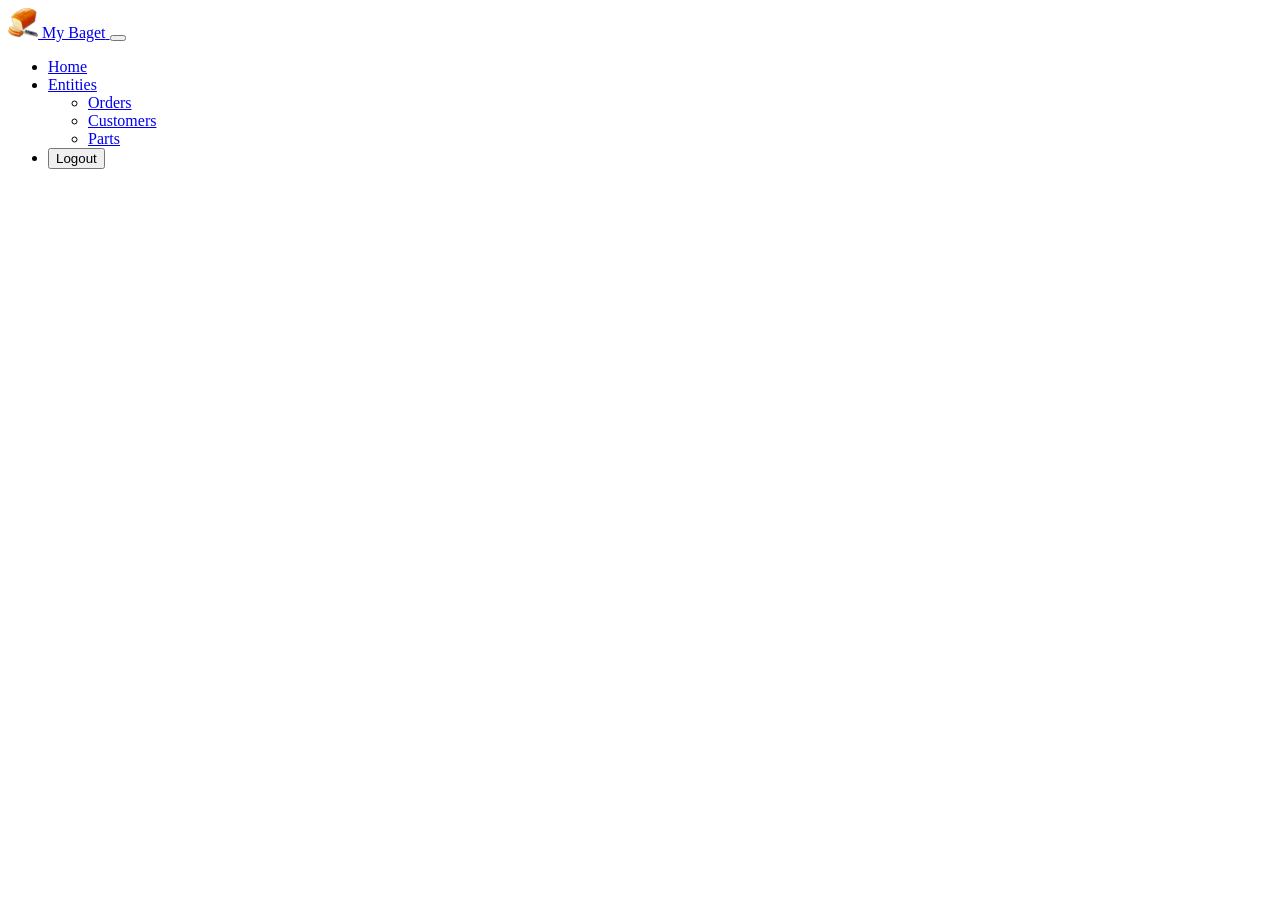
<file: layout.html>
<!DOCTYPE html>
<html lang="en">
<body hx-boost="true">
    <header class="bg-light">
        <div class="container">
            <nav class="navbar navbar-light navbar-expand-md">
                <a href="/" class="navbar-brand">
                    <img src="static/images/logo.png" alt="My Baget" width="30" height="30" class="d-inline-block align-top">
                    <span class="ps-1">My Baget</span>
                </a>
                <button type="button" class="navbar-toggler" data-bs-toggle="collapse" data-bs-target="#navbarToggle"
                        aria-label="Toggle navigation" aria-controls="navbarToggle" aria-expanded="false">
                    <span class="navbar-toggler-icon"></span>
                </button>
                <div class="collapse navbar-collapse" id="navbarToggle">
                    <ul class="navbar-nav ms-auto">
                        <li class="navbar-item">
                            <a href="index.html" class="nav-link">Home</a>
                        </li>
                        <li class="navbar-item dropdown">
                            <a class="nav-link dropdown-toggle" data-bs-toggle="dropdown" href="#" id="navbarEntitiesLink" role="button"
                                    aria-expanded="false">Entities</a>
                            <ul class="dropdown-menu dropdown-menu-end" aria-labelledby="navbarEntitiesLink">
                                <li><a href="orders/edit.html" class="dropdown-item">Orders</a></li>
                                <li><a href="customer/edit.html" class="dropdown-item">Customers</a></li>
                                <li><a href="parts/edit.html" class="dropdown-item">Parts</a></li>
                            </ul>
                        </li>
                        <li class="navbar-item">
                            <button id="logoutButton" class="btn btn-outline-danger">Logout</button>
                        </li>
    
                    </ul>
                </div>
            </nav>
        </div>
    </header>
    <main class="my-5">
        <div class="container">
            <p id="msg-success" class="alert alert-success mb-4" role="alert" style="display:none;">Success Message</p> <!-- Замінено на статичний текст -->
            <p id="msg-info" class="alert alert-info mb-4" role="alert" style="display:none;">Info Message</p> <!-- Замінено на статичний текст -->
            <p id="msg-error" class="alert alert-danger mb-4" role="alert" style="display:none;">Error Message</p> <!-- Замінено на статичний текст -->
            <div id="content"></div> <!-- Замінено на статичний контент -->
        </div>
    </main>
</body>
</html>
</file>
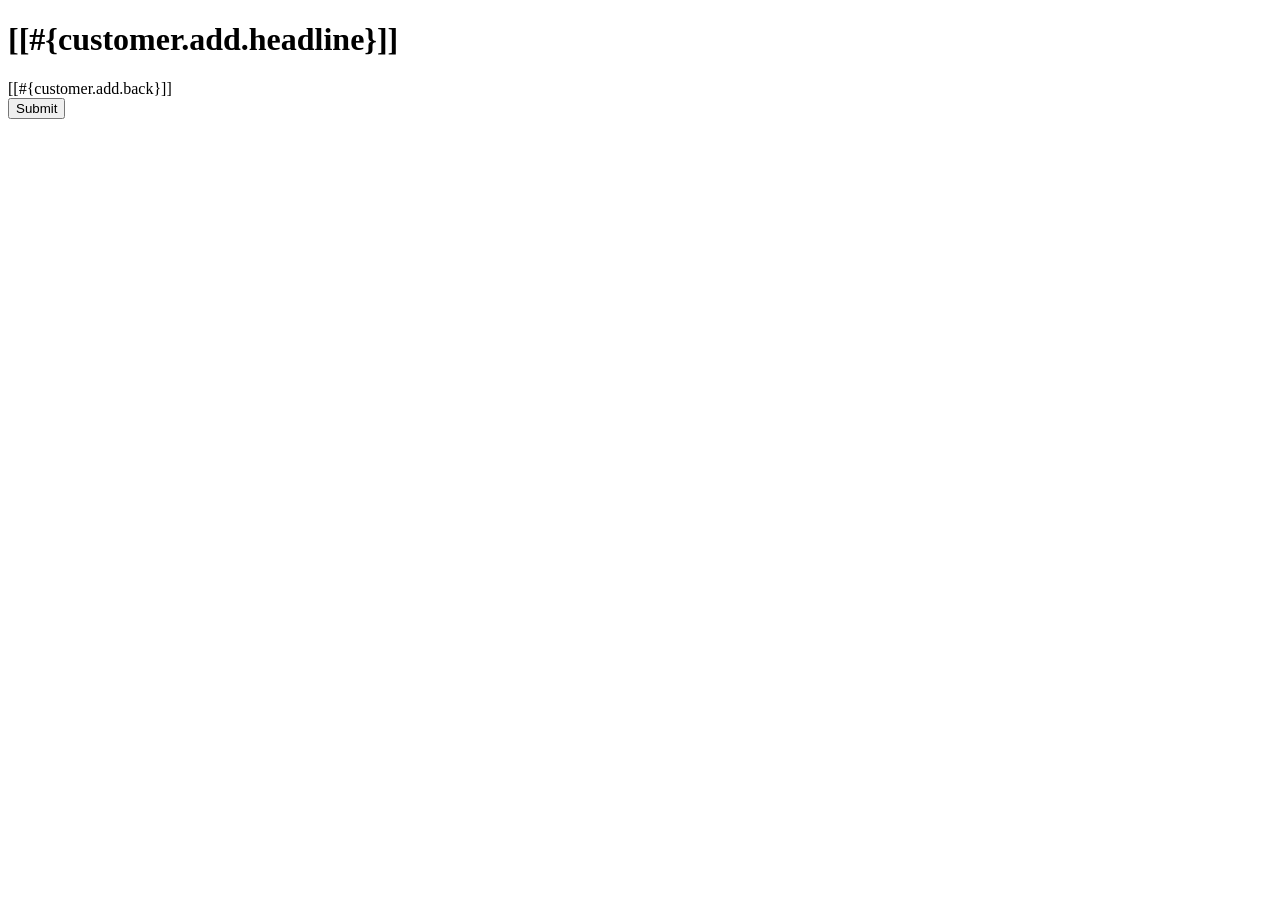
<file: customer/add.html>
<!DOCTYPE HTML>
<html xmlns:th="http://www.thymeleaf.org" xmlns:layout="http://www.ultraq.net.nz/thymeleaf/layout"
        layout:decorate="~{layout}">
    <head>
        <title>[[#{customer.add.headline}]]</title>
    </head>
    <body>
        <div layout:fragment="content">
            <div class="d-flex flex-wrap mb-4">
                <h1 class="flex-grow-1">[[#{customer.add.headline}]]</h1>
                <div>
                    <a th:href="@{/customers}" class="btn btn-secondary">[[#{customer.add.back}]]</a>
                </div>
            </div>
            <div th:replace="~{fragments/forms::globalErrors('customer')}" />
            <form th:action="${requestUri}" method="post">
                <div th:replace="~{fragments/forms::inputRow(object='customer', field='company')}" />
                <div th:replace="~{fragments/forms::inputRow(object='customer', field='addr1')}" />
                <div th:replace="~{fragments/forms::inputRow(object='customer', field='addr2')}" />
                <div th:replace="~{fragments/forms::inputRow(object='customer', field='city')}" />
                <div th:replace="~{fragments/forms::inputRow(object='customer', field='state')}" />
                <div th:replace="~{fragments/forms::inputRow(object='customer', field='zip')}" />
                <div th:replace="~{fragments/forms::inputRow(object='customer', field='country')}" />
                <div th:replace="~{fragments/forms::inputRow(object='customer', field='phone')}" />
                <div th:replace="~{fragments/forms::inputRow(object='customer', field='fax')}" />
                <div th:replace="~{fragments/forms::inputRow(object='customer', field='taxRate')}" />
                <div th:replace="~{fragments/forms::inputRow(object='customer', field='contact')}" />
                <div th:replace="~{fragments/forms::inputRow(object='customer', field='lastInvoiceDate')}" />
                <div th:replace="~{fragments/forms::inputRow(object='customer', field='priceLevel')}" />
                <input type="submit" th:value="#{customer.add.headline}" class="btn btn-primary mt-4" />
            </form>
        </div>
    </body>
</html>
</file>
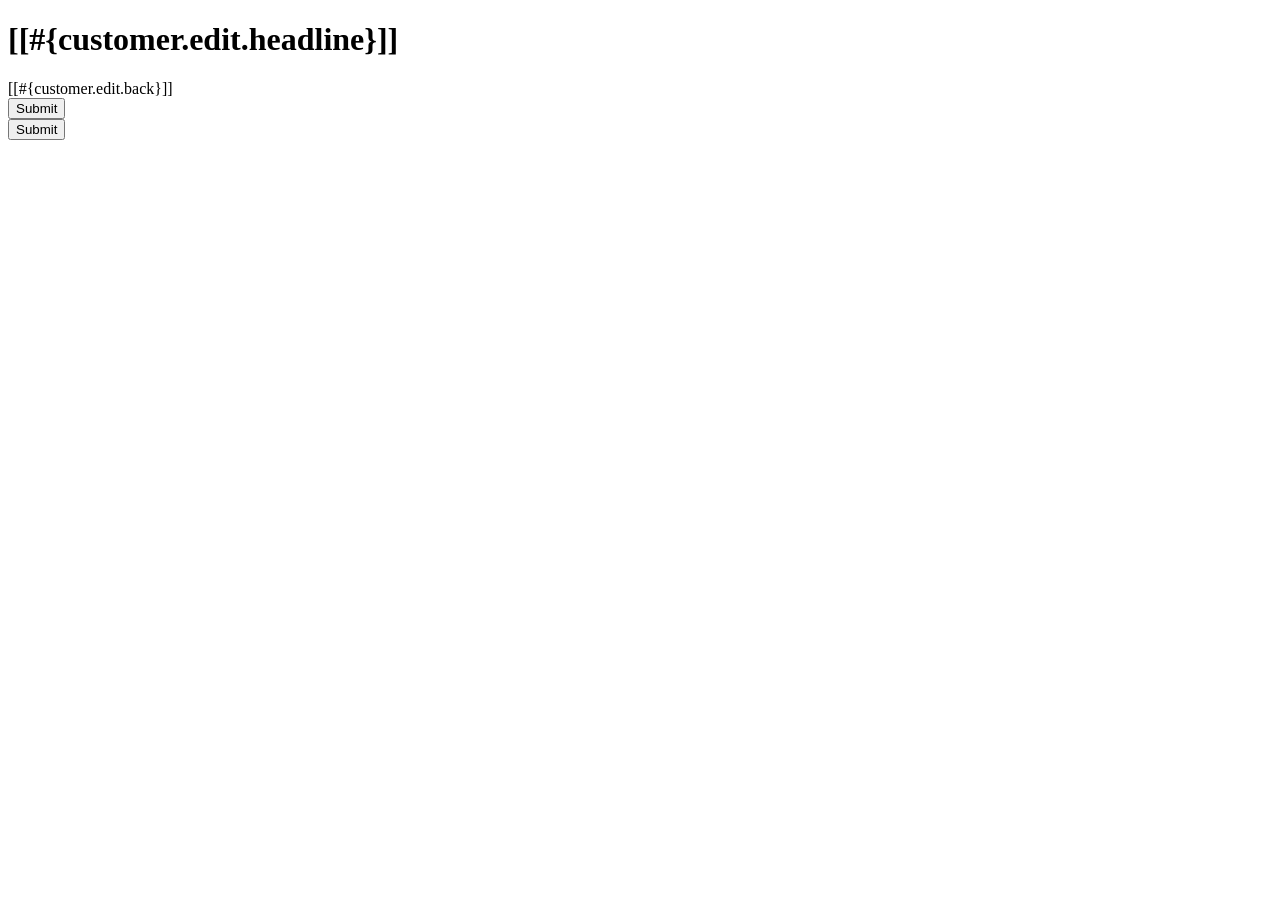
<file: customer/edit.html>
<!DOCTYPE HTML>
<html xmlns:th="http://www.thymeleaf.org" xmlns:layout="http://www.ultraq.net.nz/thymeleaf/layout"
        layout:decorate="~{layout}">
    <head>
        <title>[[#{customer.edit.headline}]]</title>
    </head>
    <body>
        <div layout:fragment="content">
            <div class="d-flex flex-wrap mb-4">
                <h1 class="flex-grow-1">[[#{customer.edit.headline}]]</h1>
                <div>
                    <a th:href="@{/customers}" class="btn btn-secondary">[[#{customer.edit.back}]]</a>
                </div>
            </div>
            <div th:replace="~{fragments/forms::globalErrors('customer')}" />
            <form th:action="${requestUri}" method="post">
                <input type="submit" th:value="#{customer.edit.headline}" class="btn btn-primary mt-4 mb-4" />
                <div th:replace="~{fragments/forms::inputRow(object='customer', field='custNo', disabled=true, type='number')}" />
                <div th:replace="~{fragments/forms::inputRow(object='customer', field='company')}" />
                <div th:replace="~{fragments/forms::inputRow(object='customer', field='addr1')}" />
                <div th:replace="~{fragments/forms::inputRow(object='customer', field='addr2')}" />
                <div th:replace="~{fragments/forms::inputRow(object='customer', field='city')}" />
                <div th:replace="~{fragments/forms::inputRow(object='customer', field='state')}" />
                <div th:replace="~{fragments/forms::inputRow(object='customer', field='zip')}" />
                <div th:replace="~{fragments/forms::inputRow(object='customer', field='country')}" />
                <div th:replace="~{fragments/forms::inputRow(object='customer', field='phone')}" />
                <div th:replace="~{fragments/forms::inputRow(object='customer', field='fax')}" />
                <div th:replace="~{fragments/forms::inputRow(object='customer', field='taxRate')}" />
                <div th:replace="~{fragments/forms::inputRow(object='customer', field='contact')}" />
                <div th:replace="~{fragments/forms::inputRow(object='customer', field='lastInvoiceDate')}" />
                <div th:replace="~{fragments/forms::inputRow(object='customer', field='priceLevel')}" />
                <input type="submit" th:value="#{customer.edit.headline}" class="btn btn-primary mt-4" />
            </form>
        </div>
    </body>
</html>
</file>
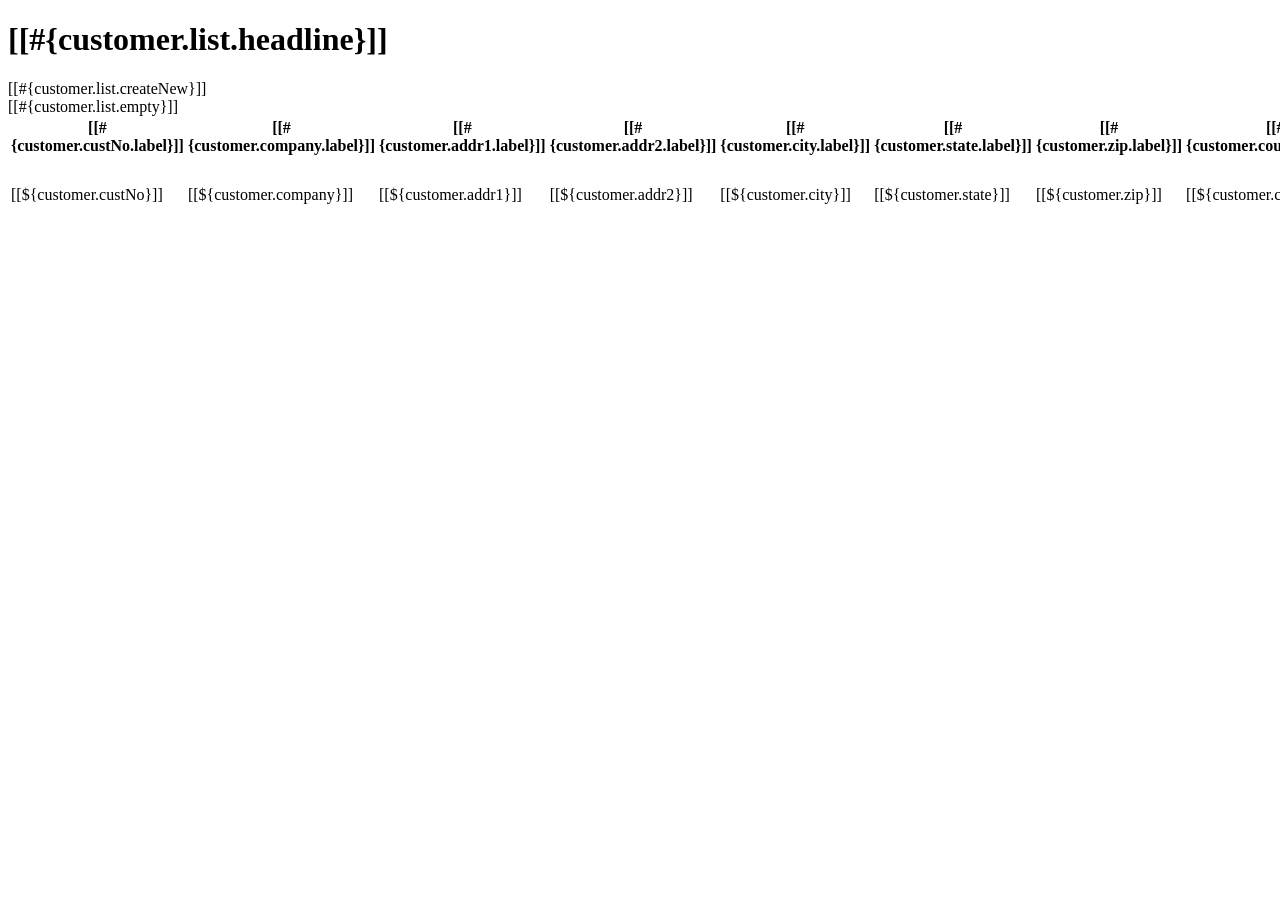
<file: customer/list.html>
<!DOCTYPE HTML>
<html xmlns:th="http://www.thymeleaf.org" xmlns:layout="http://www.ultraq.net.nz/thymeleaf/layout"
        layout:decorate="~{layout}">
    <head>
        <title>[[#{customer.list.headline}]]</title>
    </head>
    <body>
        <div layout:fragment="content">
            <div class="d-flex flex-wrap mb-4">
                <h1 class="flex-grow-1">[[#{customer.list.headline}]]</h1>
                <div>
                    <a th:href="@{/customers/add}" class="btn btn-primary ms-2">[[#{customer.list.createNew}]]</a>
                </div>
            </div>
            <div th:if="${customers.empty}">[[#{customer.list.empty}]]</div>
            <div th:if="${!customers.empty}" class="table-responsive">
                <table class="table table-striped table-hover align-middle">
                    <thead>
                        <tr>
                            <th scope="col">[[#{customer.custNo.label}]]</th>
                            <th scope="col">[[#{customer.company.label}]]</th>
                            <th scope="col">[[#{customer.addr1.label}]]</th>
                            <th scope="col">[[#{customer.addr2.label}]]</th>
                            <th scope="col">[[#{customer.city.label}]]</th>
                            <th scope="col">[[#{customer.state.label}]]</th>
                            <th scope="col">[[#{customer.zip.label}]]</th>
                            <th scope="col">[[#{customer.country.label}]]</th>
                            <th><!-- --></th>
                        </tr>
                    </thead>
                    <tbody>
                        <tr th:each="customer : ${customers}">
                            <td>[[${customer.custNo}]]</td>
                            <td>[[${customer.company}]]</td>
                            <td>[[${customer.addr1}]]</td>
                            <td>[[${customer.addr2}]]</td>
                            <td>[[${customer.city}]]</td>
                            <td>[[${customer.state}]]</td>
                            <td>[[${customer.zip}]]</td>
                            <td>[[${customer.country}]]</td>
                            <td>
                                <div class="float-end text-nowrap">
                                    <a th:href="@{/customers/edit/{custNo}(custNo=${customer.custNo})}" class="btn btn-sm btn-secondary">[[#{customer.list.edit}]]</a>
                                    <form th:action="@{/customers/delete/{custNo}(custNo=${customer.custNo})}"
                                            th:hx-confirm="#{delete.confirm}" method="post" class="d-inline">
                                        <button type="submit" class="btn btn-sm btn-secondary">[[#{customer.list.delete}]]</button>
                                    </form>
                                </div>
                            </td>
                        </tr>
                    </tbody>
                </table>
            </div>
        </div>
    </body>
</html>
</file>
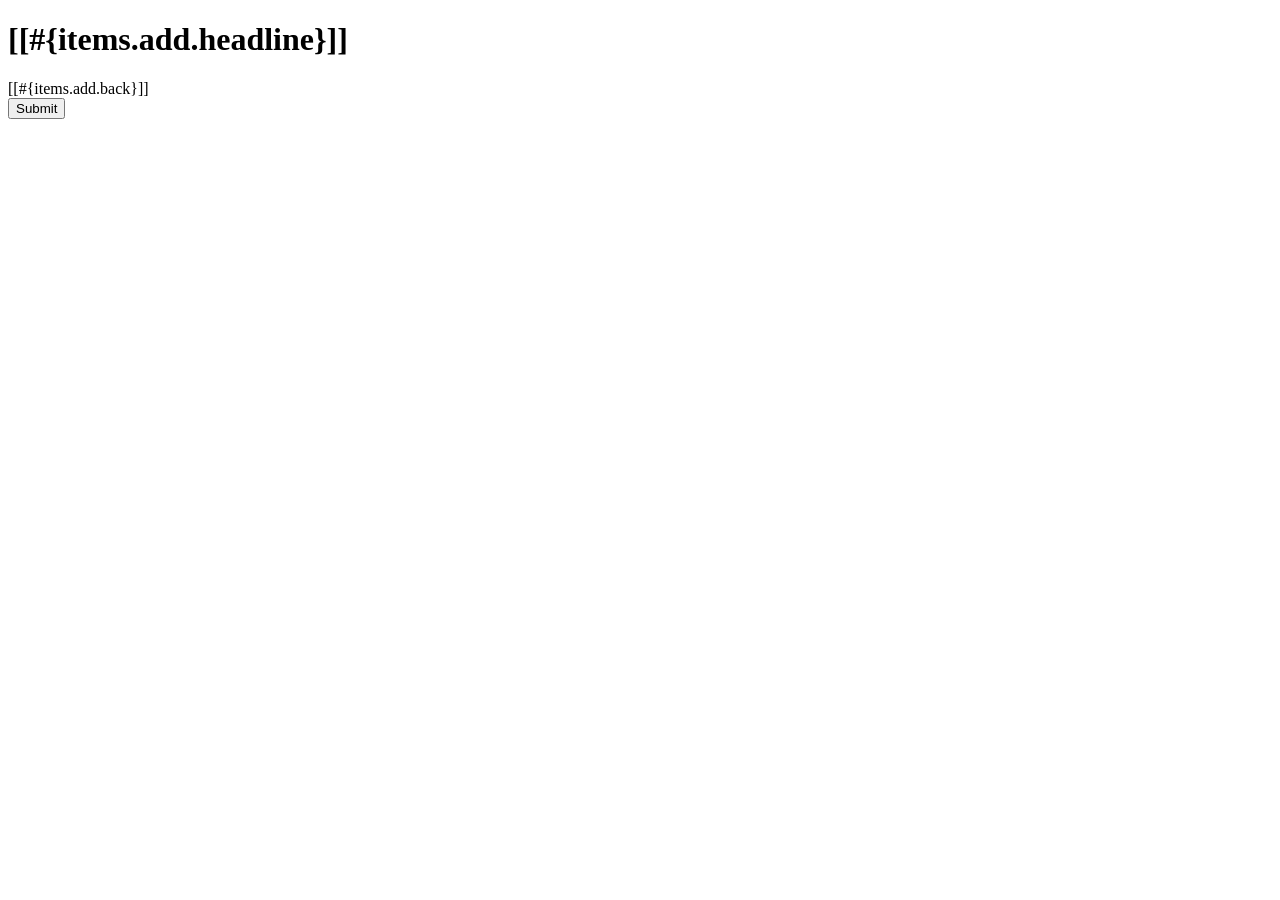
<file: items/add.html>
<!DOCTYPE HTML>
<html xmlns:th="http://www.thymeleaf.org" xmlns:layout="http://www.ultraq.net.nz/thymeleaf/layout"
        layout:decorate="~{layout}">
    <head>
        <title>[[#{items.add.headline}]]</title>
    </head>
    <body>
        <div layout:fragment="content">
            <div class="d-flex flex-wrap mb-4">
                <h1 class="flex-grow-1">[[#{items.add.headline}]]</h1>
                <div>
                    <a th:href="@{/orders/edit/{orderNo}(orderNo=${items.orderNo})}" class="btn btn-secondary">[[#{items.add.back}]]</a>
                </div>
            </div>
            <div th:replace="~{fragments/forms::globalErrors('items')}" />
            <form th:action="${requestUri}" method="post">
<!--                <div th:replace="~{fragments/forms::inputRow(object='items', field='itemNo', required=true, type='number')}" />     -->
                <div th:replace="~{fragments/forms::inputRow(object='items', field='partNo', type='number')}" />
                <div th:replace="~{fragments/forms::inputRow(object='items', field='profilWidth')}" />
                <div th:replace="~{fragments/forms::inputRow(object='items', field='width')}" />
                <div th:replace="~{fragments/forms::inputRow(object='items', field='height')}" />
                <div th:replace="~{fragments/forms::inputRow(object='items', field='qty')}" />
                <div th:replace="~{fragments/forms::inputRow(object='items', field='quantity')}" />
                <div th:replace="~{fragments/forms::inputRow(object='items', field='sellPrice')}" />
                <div th:replace="~{fragments/forms::inputRow(object='items', field='discount')}" />
                <div th:replace="~{fragments/forms::inputRow(object='items', field='onHand')}" />
                <div th:replace="~{fragments/forms::inputRow(object='items', field='cost')}" />
                <input type="submit" th:value="#{items.add.headline}" class="btn btn-primary mt-4" />
            </form>
        </div>
    </body>
</html>
</file>
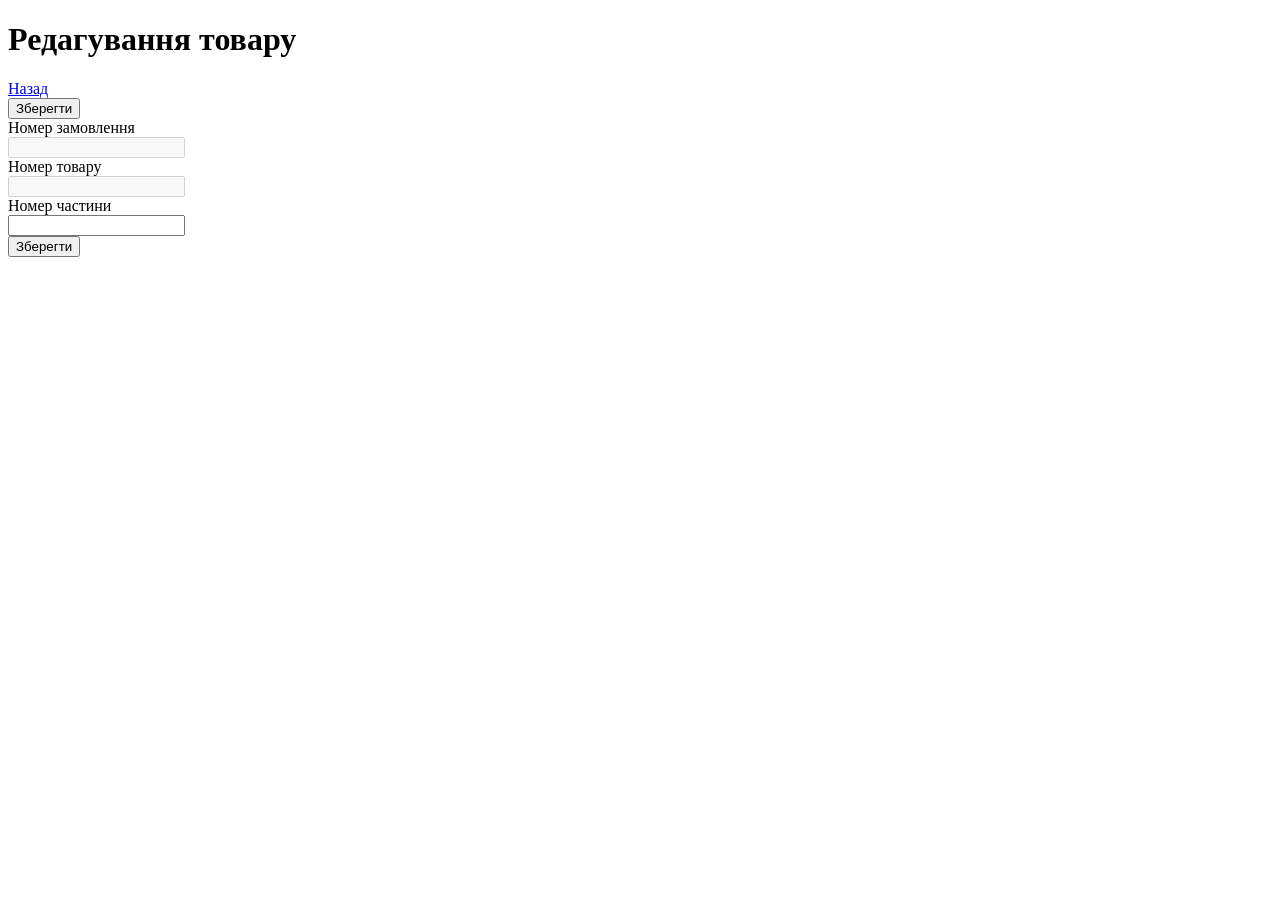
<file: items/edit.html>
<!DOCTYPE HTML>
<html>
    <head>
        <title>Редагування товару</title> <!-- Статичний заголовок замість динамічного -->
    </head>
    <body>
        <div class="d-flex flex-wrap mb-4">
            <h1 class="flex-grow-1">Редагування товару</h1> <!-- Статичний заголовок -->
            <div>
                <a href="/orders/edit/{orderNo}" class="btn btn-secondary">Назад</a> <!-- Статичне посилання -->
            </div>
        </div>
        <div id="global-errors"></div> <!-- Контейнер для глобальних помилок -->
        <form id="item-form" method="post"> <!-- Вказуємо ID форми для доступу через JavaScript -->
            <input type="submit" value="Зберегти" class="btn btn-primary mt-4 mb-4" />
            <!-- Поля форми -->
            <div class="row mb-3">
                <label for="orderNo" class="col-md-2 col-form-label">Номер замовлення</label>
                <div class="col-md-10">
                    <input type="number" id="orderNo" name="orderNo" class="form-control" disabled />
                </div>
            </div>
            <div class="row mb-3">
                <label for="itemNo" class="col-md-2 col-form-label">Номер товару</label>
                <div class="col-md-10">
                    <input type="number" id="itemNo" name="itemNo" class="form-control" disabled />
                </div>
            </div>
            <div class="row mb-3">
                <label for="partNo" class="col-md-2 col-form-label">Номер частини</label>
                <div class="col-md-10">
                    <input type="number" id="partNo" name="partNo" class="form-control" />
                </div>
            </div>
            <!-- Інші поля... -->
            <input type="submit" value="Зберегти" class="btn btn-primary mt-4" />
        </form>

        <script>
            document.addEventListener("DOMContentLoaded", function() {
                const form = document.getElementById('item-form');
                
                // Відправка форми через AJAX
                form.addEventListener('submit', function(event) {
                    event.preventDefault(); // Зупиняємо стандартну відправку форми

                    const formData = new FormData(form);

                    fetch(form.action, {
                        method: 'POST',
                        body: JSON.stringify(Object.fromEntries(formData)),
                        headers: {
                            'Content-Type': 'application/json',
                            'Accept': 'application/json'
                        }
                    }).then(response => {
                        if (response.ok) {
                            alert('Товар успішно збережено.');
                        } else {
                            response.json().then(data => {
                                const errorsContainer = document.getElementById('global-errors');
                                errorsContainer.innerHTML = ''; // Очищаємо попередні помилки
                                data.errors.forEach(error => {
                                    const p = document.createElement('p');
                                    p.textContent = error;
                                    p.className = 'alert alert-danger';
                                    errorsContainer.appendChild(p);
                                });
                            });
                        }
                    }).catch(error => {
                        console.error('Помилка:', error);
                    });
                });
            });
        </script>
    </body>
</html>
</file>
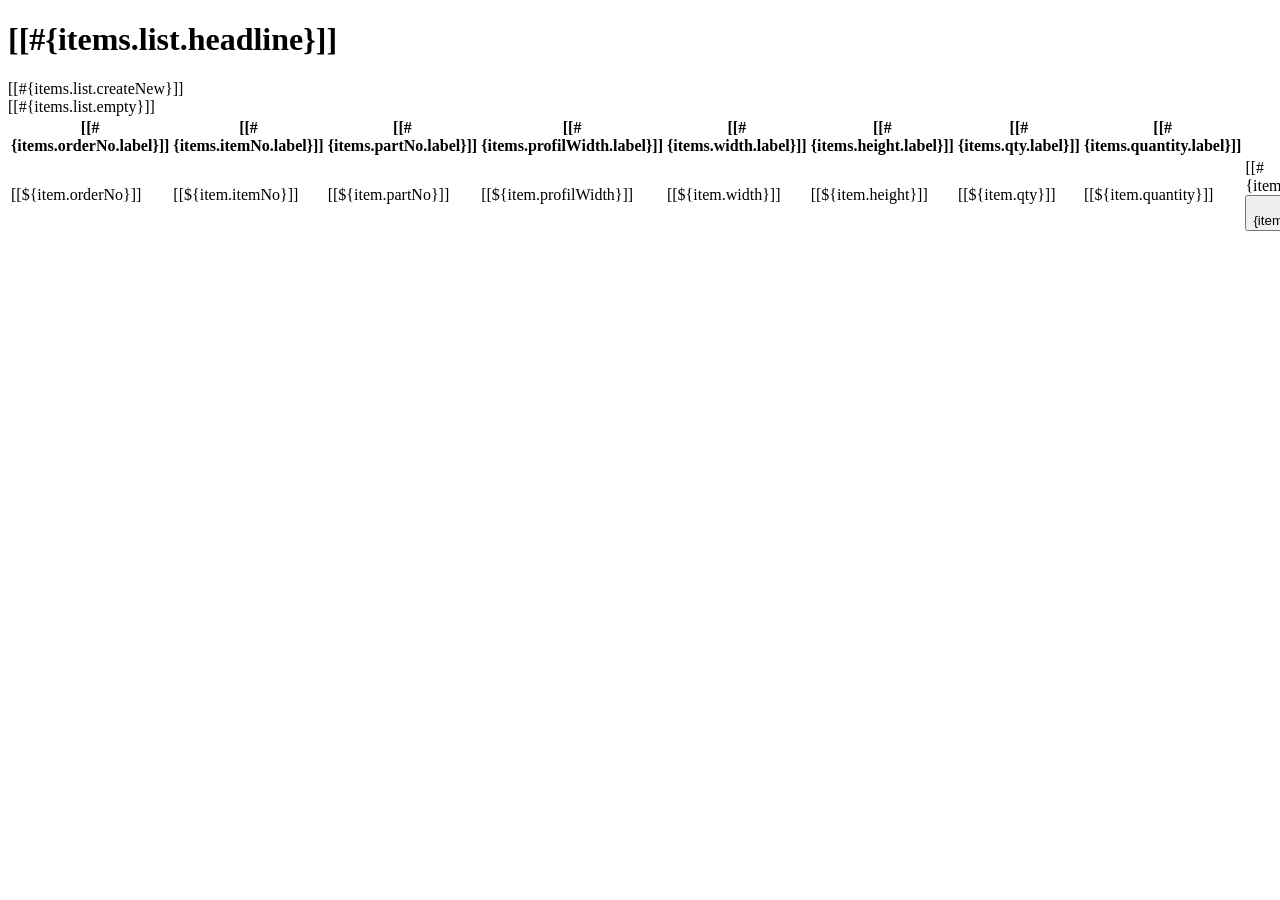
<file: items/list.html>
<!DOCTYPE HTML>
<html xmlns:th="http://www.thymeleaf.org" xmlns:layout="http://www.ultraq.net.nz/thymeleaf/layout"
        layout:decorate="~{layout}">
    <head>
        <title>[[#{items.list.headline}]]</title>
    </head>
    <body>
        <div layout:fragment="content">
            <div class="d-flex flex-wrap mb-4">
                <h1 class="flex-grow-1">[[#{items.list.headline}]]</h1>
                <div>
                    <a th:href="@{/items/add}" class="btn btn-primary ms-2">[[#{items.list.createNew}]]</a>
                </div>
            </div>
            <div th:if="${items.isEmpty()}">[[#{items.list.empty}]]</div>
            <div th:if="${!items.isEmpty()}" class="table-responsive">
                <table class="table table-striped table-hover align-middle">
                    <thead>
                        <tr>
                            <th scope="col">[[#{items.orderNo.label}]]</th>
                            <th scope="col">[[#{items.itemNo.label}]]</th>
                            <th scope="col">[[#{items.partNo.label}]]</th>
                            <th scope="col">[[#{items.profilWidth.label}]]</th>
                            <th scope="col">[[#{items.width.label}]]</th>
                            <th scope="col">[[#{items.height.label}]]</th>
                            <th scope="col">[[#{items.qty.label}]]</th>
                            <th scope="col">[[#{items.quantity.label}]]</th>
                            <th><!-- --></th>
                        </tr>
                    </thead>
                    <tbody>
                        <tr th:each="item : ${items}">
                            <td>[[${item.orderNo}]]</td>
                            <td>[[${item.itemNo}]]</td>
                            <td>[[${item.partNo}]]</td>
                            <td>[[${item.profilWidth}]]</td>
                            <td>[[${item.width}]]</td>
                            <td>[[${item.height}]]</td>
                            <td>[[${item.qty}]]</td>
                            <td>[[${item.quantity}]]</td>
                            <td>
                                <div class="float-end text-nowrap">
                                    <a th:href="@{/items/edit/{orderNo}/{itemNo}(orderNo=${item.orderNo}, itemNo=${item.itemNo})}" class="btn btn-sm btn-secondary">[[#{items.list.edit}]]</a>
                                    <form th:action="@{/items/deleteitem/{orderNo}/{itemNo}(orderNo=${item.orderNo}, itemNo=${item.itemNo})}"
                                            th:hx-confirm="#{delete.confirm}" method="post" class="d-inline">
                                        <button type="submit" class="btn btn-sm btn-secondary">[[#{items.list.delete}]]</button>
                                    </form>
                                </div>
                            </td>
                        </tr>
                    </tbody>
                </table>
            </div>
        </div>
    </body>
</html>
</file>
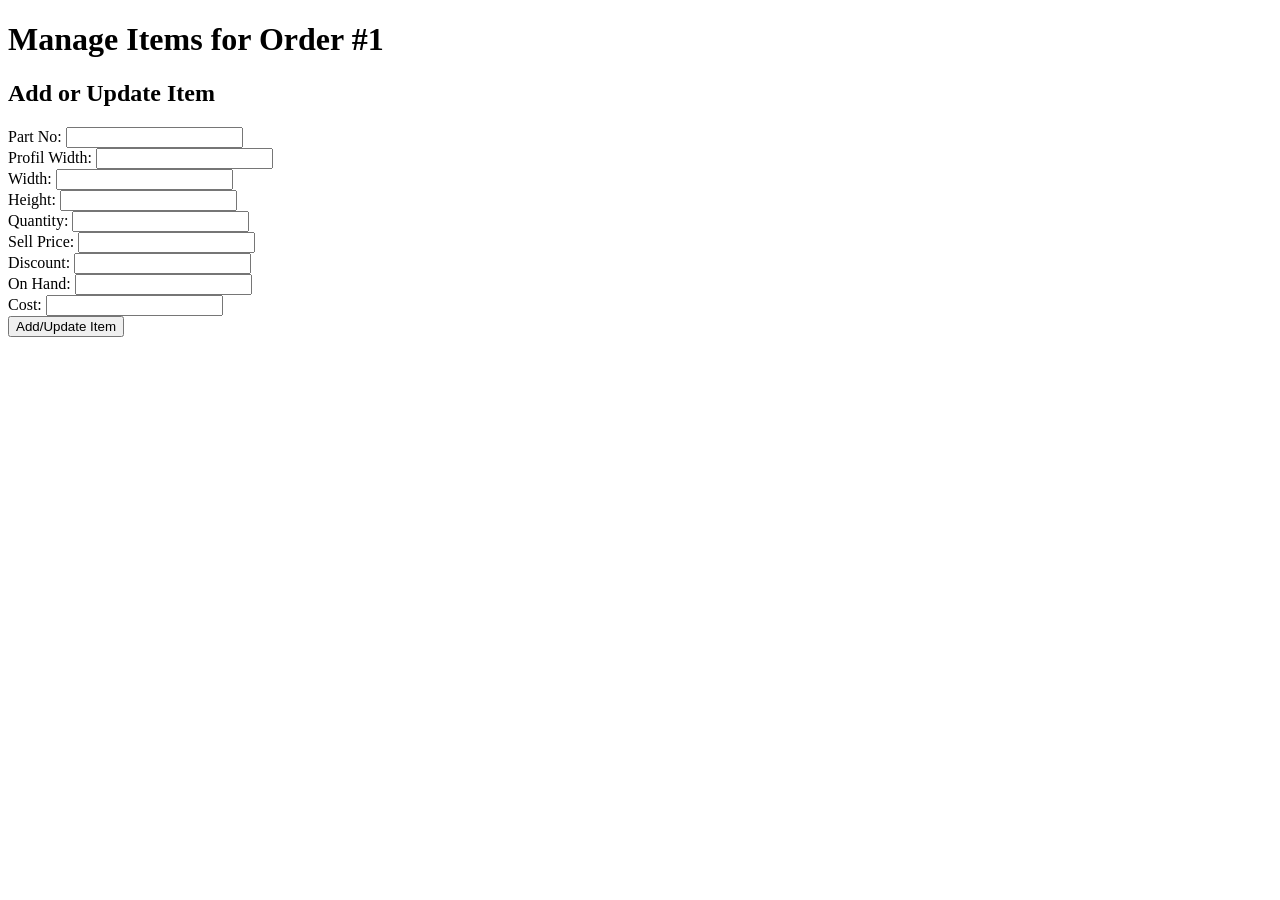
<file: orders/edit.html>
<!DOCTYPE html>
<html lang="en">
<head>
    <meta charset="UTF-8">
    <meta name="viewport" content="width=device-width, initial-scale=1.0">
    <title>Order Items Management</title>
    <script src="..//static/js/items.js" defer></script> <!-- Підключення JS-файлу -->
</head>
<body>
    <h1>Manage Items for Order #<span id="orderNo"></span></h1>

    <!-- Список items -->
    <div id="itemsList">
        <!-- Список items буде тут відображено -->
    </div>

    <!-- Форма для додавання/оновлення item -->
    <h2>Add or Update Item</h2>
    <form id="itemForm">
        <label for="partNo">Part No:</label>
        <input type="number" id="partNo" name="partNo" required><br>

        <label for="profilWidth">Profil Width:</label>
        <input type="number" id="profilWidth" name="profilWidth" required><br>

        <label for="width">Width:</label>
        <input type="number" id="width" name="width" required><br>

        <label for="height">Height:</label>
        <input type="number" id="height" name="height" required><br>

        <label for="qty">Quantity:</label>
        <input type="number" id="qty" name="qty" required><br>

        <label for="sellPrice">Sell Price:</label>
        <input type="number" id="sellPrice" name="sellPrice" step="0.01" required><br>

        <label for="discount">Discount:</label>
        <input type="number" id="discount" name="discount" step="0.01" required><br>

        <label for="onHand">On Hand:</label>
        <input type="number" id="onHand" name="onHand" required><br>

        <label for="cost">Cost:</label>
        <input type="number" id="cost" name="cost" step="0.01" required><br>

        <button type="button" onclick="submitItemForm()">Add/Update Item</button>
    </form>

    <script>
        const orderNo = 1; // Наприклад, замовлення №1
        document.getElementById('orderNo').innerText = orderNo;

        // Завантажуємо items для order при завантаженні сторінки
        fetchItems(orderNo);

        function submitItemForm() {
            const itemData = {
                partNo: document.getElementById('partNo').value,
                profilWidth: document.getElementById('profilWidth').value,
                width: document.getElementById('width').value,
                height: document.getElementById('height').value,
                qty: document.getElementById('qty').value,
                sellPrice: document.getElementById('sellPrice').value,
                discount: document.getElementById('discount').value,
                onHand: document.getElementById('onHand').value,
                cost: document.getElementById('cost').value
            };

            const itemNo = 1; // Наприклад, item №1, у реальному застосунку можна отримати це значення динамічно

            if (isNewItem) {
                addItem(orderNo, itemData);
            } else {
                updateItem(orderNo, itemNo, itemData);
            }
        }

        function updateUI(items) {
            const itemsList = document.getElementById('itemsList');
            itemsList.innerHTML = ''; // Очищуємо список перед відображенням нових даних

            items.forEach(item => {
                const itemDiv = document.createElement('div');
                itemDiv.classList.add('item');
                itemDiv.innerHTML = `
                    <p>Item No: ${item.id.itemNo}</p>
                    <p>Part No: ${item.partNo}</p>
                    <p>Width: ${item.width}</p>
                    <p>Height: ${item.height}</p>
                    <button onclick="editItem(${item.id.itemNo})">Edit</button>
                    <button onclick="deleteItem(${orderNo}, ${item.id.itemNo})">Delete</button>
                `;
                itemsList.appendChild(itemDiv);
            });
        }

        function addItemToUI(item) {
            // Логіка для додавання нового item до UI
        }

        function updateItemInUI(item) {
            // Логіка для оновлення існуючого item в UI
        }

        function removeItemFromUI(itemNo) {
            // Логіка для видалення item з UI
        }

        function editItem(itemNo) {
            // Завантаження даних item у форму для редагування
        }
    </script>
</body>
</html>
</file>
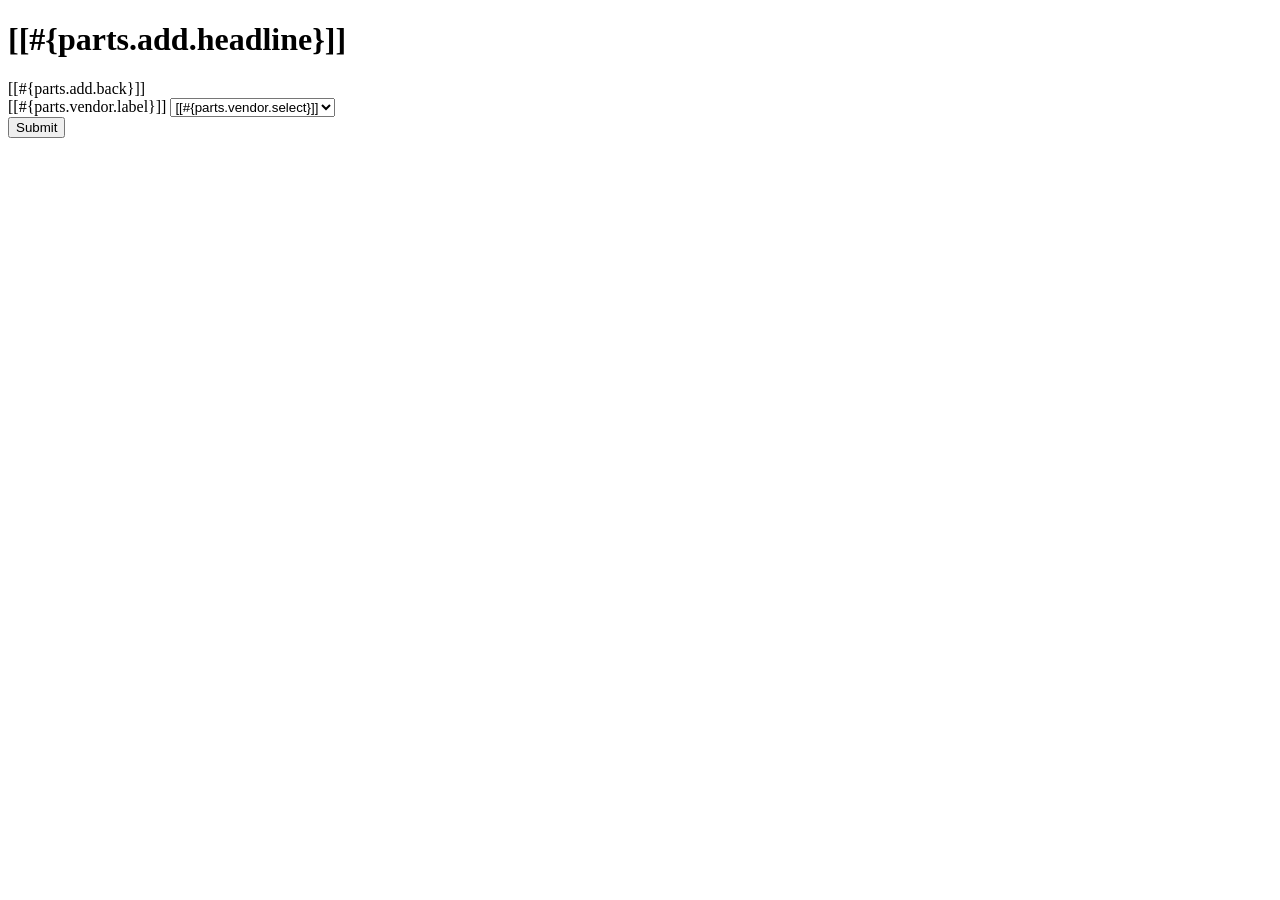
<file: parts/add.html>
<!DOCTYPE HTML>
<html xmlns:th="http://www.thymeleaf.org" xmlns:layout="http://www.ultraq.net.nz/thymeleaf/layout"
      layout:decorate="~{layout}">
<head>
    <title>[[#{parts.add.headline}]]</title>
</head>
<body>
<div layout:fragment="content">
    <div class="d-flex flex-wrap mb-4">
        <h1 class="flex-grow-1">[[#{parts.add.headline}]]</h1>
        <div>
            <a th:href="@{/partss}" class="btn btn-secondary">[[#{parts.add.back}]]</a>
        </div>
    </div>
    <div th:replace="~{fragments/forms::globalErrors('parts')}" />
    <form th:action="@{/partss/add}" method="post">
        <div class="mb-3">
            <label for="vendorName" class="form-label">[[#{parts.vendor.label}]]</label>
            <select id="vendorName" name="vendorNo" class="form-select">
                <option value="" disabled selected>[[#{parts.vendor.select}]]</option>
                <option th:each="vendor : ${vendors}" th:value="${vendor.vendorNo}" th:text="${vendor.vendorName}"></option>
            </select>
        </div>
        <div th:replace="~{fragments/forms::inputRow(object='parts', field='description')}" />
        <div th:replace="~{fragments/forms::inputRow(object='parts', field='profilWidth')}" />
        <div th:replace="~{fragments/forms::inputRow(object='parts', field='inQuality')}" />
        <div th:replace="~{fragments/forms::inputRow(object='parts', field='onHand')}" />
        <div th:replace="~{fragments/forms::inputRow(object='parts', field='onOrder')}" />
        <div th:replace="~{fragments/forms::inputRow(object='parts', field='cost')}" />
        <div th:replace="~{fragments/forms::inputRow(object='parts', field='listPrice')}" />
        <div th:replace="~{fragments/forms::inputRow(object='parts', field='listPrice1')}" />
        <div th:replace="~{fragments/forms::inputRow(object='parts', field='listPrice2')}" />
        <div th:replace="~{fragments/forms::inputRow(object='parts', field='noPercent', type='number')}" />
        <div th:replace="~{fragments/forms::inputRow(object='parts', field='listPrice3')}" />
        <input type="submit" th:value="#{parts.add.headline}" class="btn btn-primary mt-4" />
    </form>
</div>
</body>
</html>
</file>
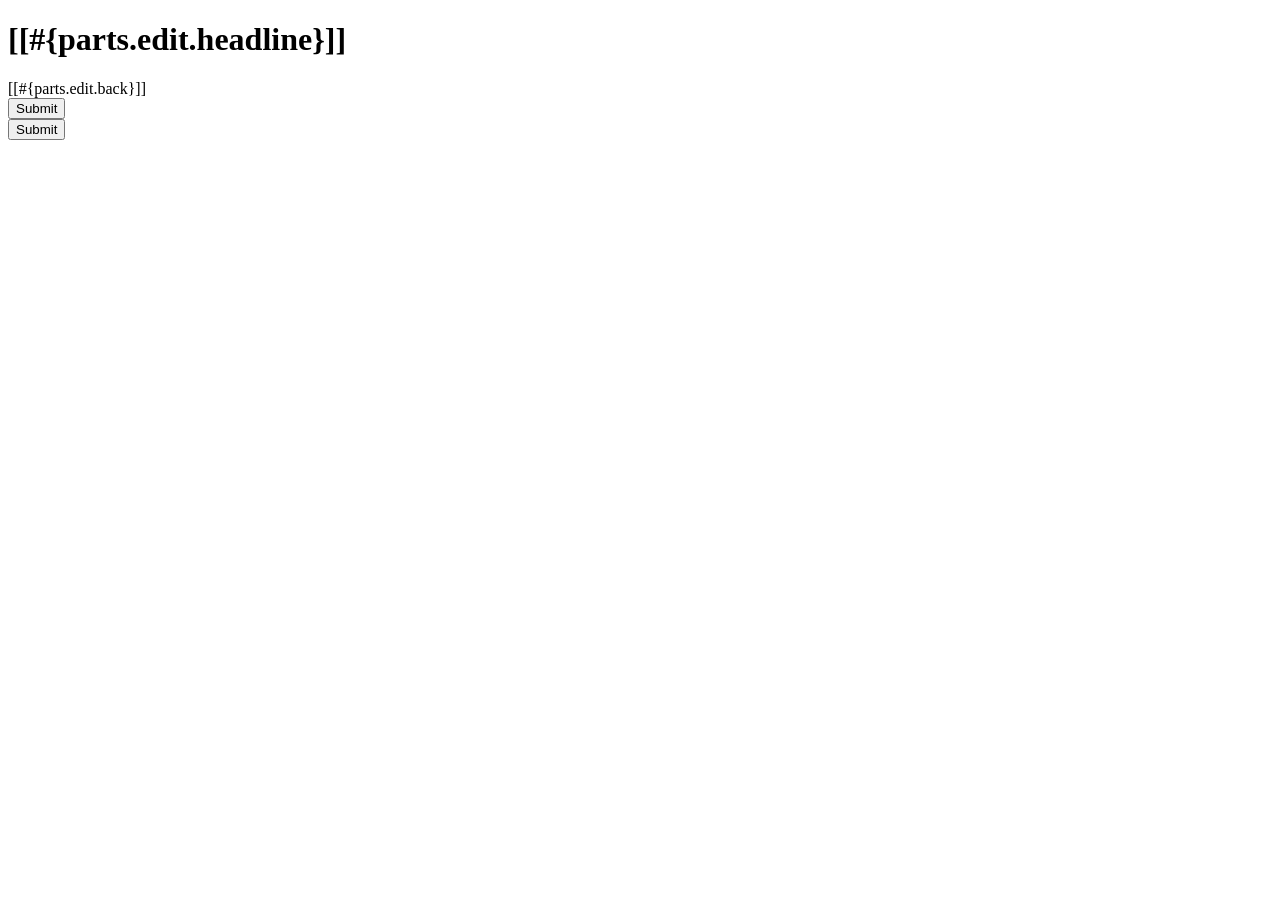
<file: parts/edit.html>
<!DOCTYPE HTML>
<html xmlns:th="http://www.thymeleaf.org" xmlns:layout="http://www.ultraq.net.nz/thymeleaf/layout"
        layout:decorate="~{layout}">
    <head>
        <title>[[#{parts.edit.headline}]]</title>
    </head>
    <body>
        <div layout:fragment="content">
            <div class="d-flex flex-wrap mb-4">
                <h1 class="flex-grow-1">[[#{parts.edit.headline}]]</h1>
                <div>
                    <a th:href="@{/partss}" class="btn btn-secondary">[[#{parts.edit.back}]]</a>
                </div>
            </div>
            <div th:replace="~{fragments/forms::globalErrors('parts')}" />
            <form th:action="${requestUri}" method="post">
                <input type="submit" th:value="#{parts.edit.headline}" class="btn btn-primary mt-4 mb-4" />
                <div th:replace="~{fragments/forms::inputRow(object='parts', field='partNo', disabled=true, type='number')}" />
                <div th:replace="~{fragments/forms::inputRow(object='parts', field='vendorNo')}" />
                <div th:replace="~{fragments/forms::inputRow(object='parts', field='description')}" />
                <div th:replace="~{fragments/forms::inputRow(object='parts', field='profilWidth')}" />
                <div th:replace="~{fragments/forms::inputRow(object='parts', field='inQuality')}" />
                <div th:replace="~{fragments/forms::inputRow(object='parts', field='onHand')}" />
                <div th:replace="~{fragments/forms::inputRow(object='parts', field='onOrder')}" />
                <div th:replace="~{fragments/forms::inputRow(object='parts', field='cost')}" />
                <div th:replace="~{fragments/forms::inputRow(object='parts', field='listPrice')}" />
                <div th:replace="~{fragments/forms::inputRow(object='parts', field='listPrice1')}" />
                <div th:replace="~{fragments/forms::inputRow(object='parts', field='listPrice2')}" />
                <div th:replace="~{fragments/forms::inputRow(object='parts', field='noPercent', type='number')}" />
                <div th:replace="~{fragments/forms::inputRow(object='parts', field='listPrice3')}" />
                <input type="submit" th:value="#{parts.edit.headline}" class="btn btn-primary mt-4" />
            </form>
        </div>
    </body>
</html>
</file>
